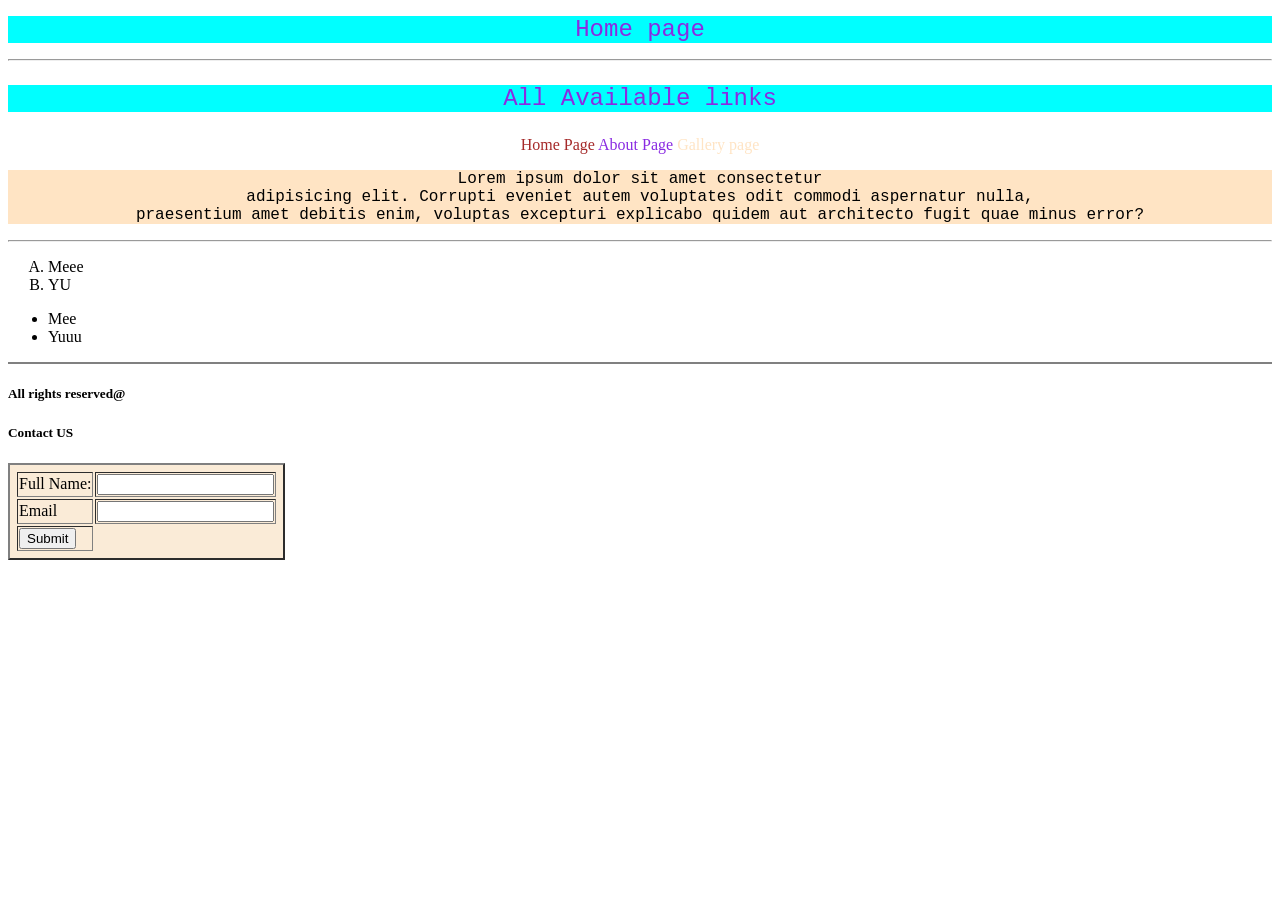
<file: index.html>
<!doctype html>
<html lang="en">
  <head>
    <meta charset="UTF-8" />
    <meta name="viewport" content="width=device-width, initial-scale=1.0" />
    <title>Solomon's Doc</title>
  </head>
  <body>
    <h1
      style="
        font: caption;
        color: blueviolet;
        position: static;
        font-family: &quot;Courier New&quot;, Courier, monospace;
        font-size: x-large;
        background-color: aqua;
        text-align: center;
      "
    >
      Home page
    </h1>

    <hr />

    <h3
      style="
        font: caption;
        text-align: center;
        color: blueviolet;
        font-family: &quot;Courier New&quot;, Courier, monospace;
        font-size: x-large;
        background-color: aqua;
        position: static;
      "
    >
      All Available links
    </h3>
    <center>
      <links style="position: static">
        <a href="index.html" style="text-decoration: none; color: brown"
          >Home Page</a
        >
        <a href="About.html" style="text-decoration: none; color: blueviolet"
          >About Page</a
        >
        <a href="Gallery.html" style="text-decoration: none; color: bisque"
          >Gallery page</a
        >
      </links>
    </center>

    <p
      style="
        background-color: bisque;
        text-align: center;
        font-family: &quot;Courier New&quot;, Courier, monospace;
      "
    >
      Lorem ipsum dolor sit amet consectetur<br />
      adipisicing elit. Corrupti eveniet autem voluptates odit commodi
      aspernatur nulla,<br />
      praesentium amet debitis enim, voluptas excepturi explicabo quidem aut
      architecto fugit quae minus error?
    </p>

    <hr />

    <ol type="A">
      <li>Meee</li>
      <li>YU</li>
    </ol>

    <ul>
      <li>Mee</li>
      <li>Yuuu</li>
    </ul>

    <hr
      style="height: 2px; border-width: 0; color: gray; background-color: gray"
    />
  </body>

  <footer>
    <h5>All rights reserved@</h5>
   
    <h5>Contact US</h5>
    
    <table border="2px" style="background-color: antiquewhite; padding: 5px;">
      <form method="post">
        
        <tr>
          <td><label for="fullName">Full Name:</label></td>
          <td><input type="text" name="fullName" /></td>
        </tr>
        <tr>
          <td><label type="email" for="email">Email</label></td>
          <td><input type="text" name="fullName" /></td>
        </tr>

        <tr>
           <td><input type="submit" value="Submit" /></td> 
        </tr>

      </form>
    </table>
  </footer>
</html>
</file>
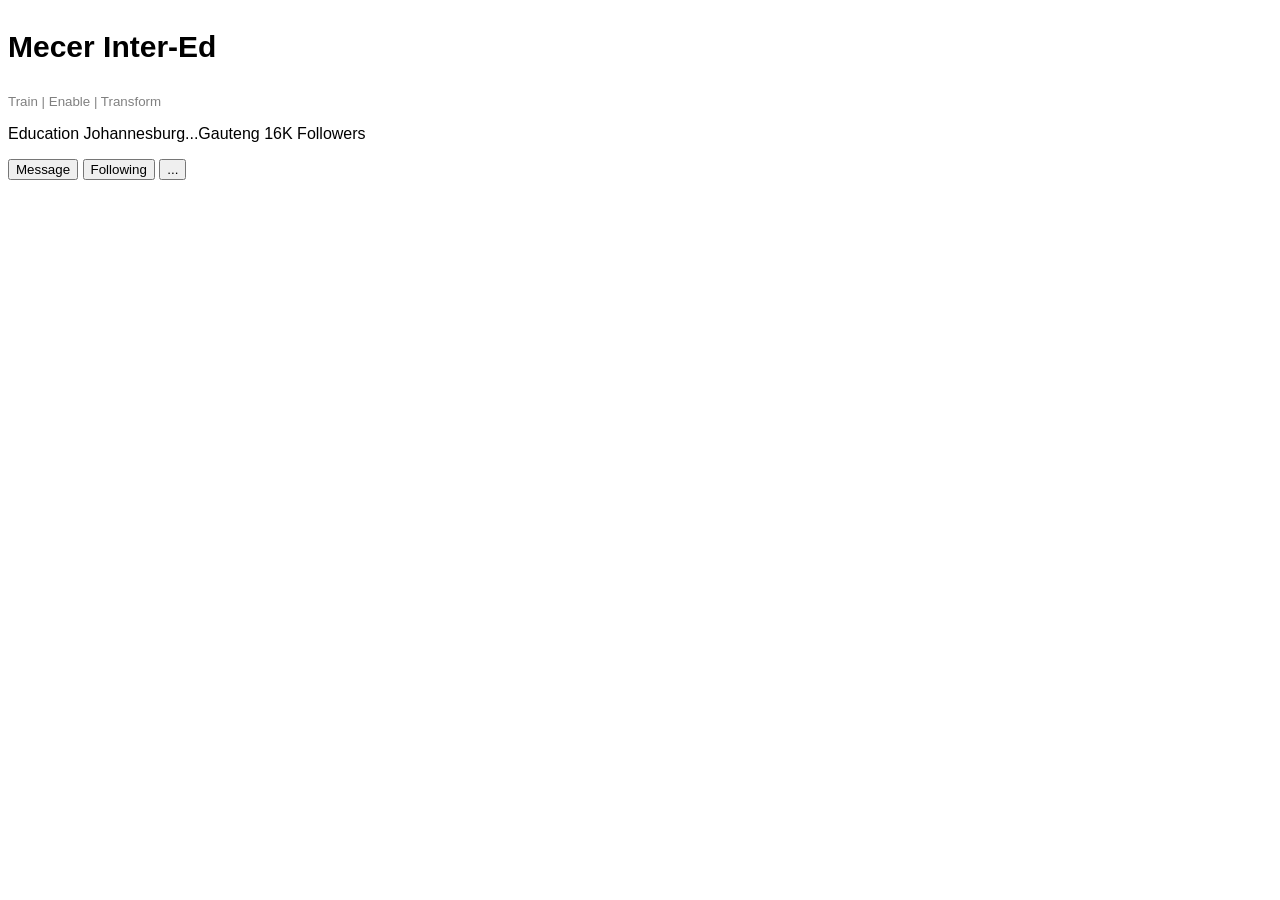
<file: linkedin.html>
<!DOCTYPE html>
<html lang="en">
<head>
    <meta charset="UTF-8">
    <meta name="viewport" content="width=device-width, initial-scale=1.0">
    <title>Document</title>
</head>
<body>

    <p class="heading">Mecer Inter-Ed </p>
    <p class="subheading">Train | Enable | Transform</p>
    <p>Education Johannesburg...Gauteng 16K Followers</p>
    
    <button>Message</button>
    <button>Following</button>
    <button>...</button>
    

   <style>

    *{
        font-family: sans-serif;
    }

      .heading{
         font-size: 30px;
         
         font-weight: bold;
      }
      .subheading
      {
        font-size: smaller ;
        color: gray;
        
      }

   </style>

</body>
</html>
</file>
